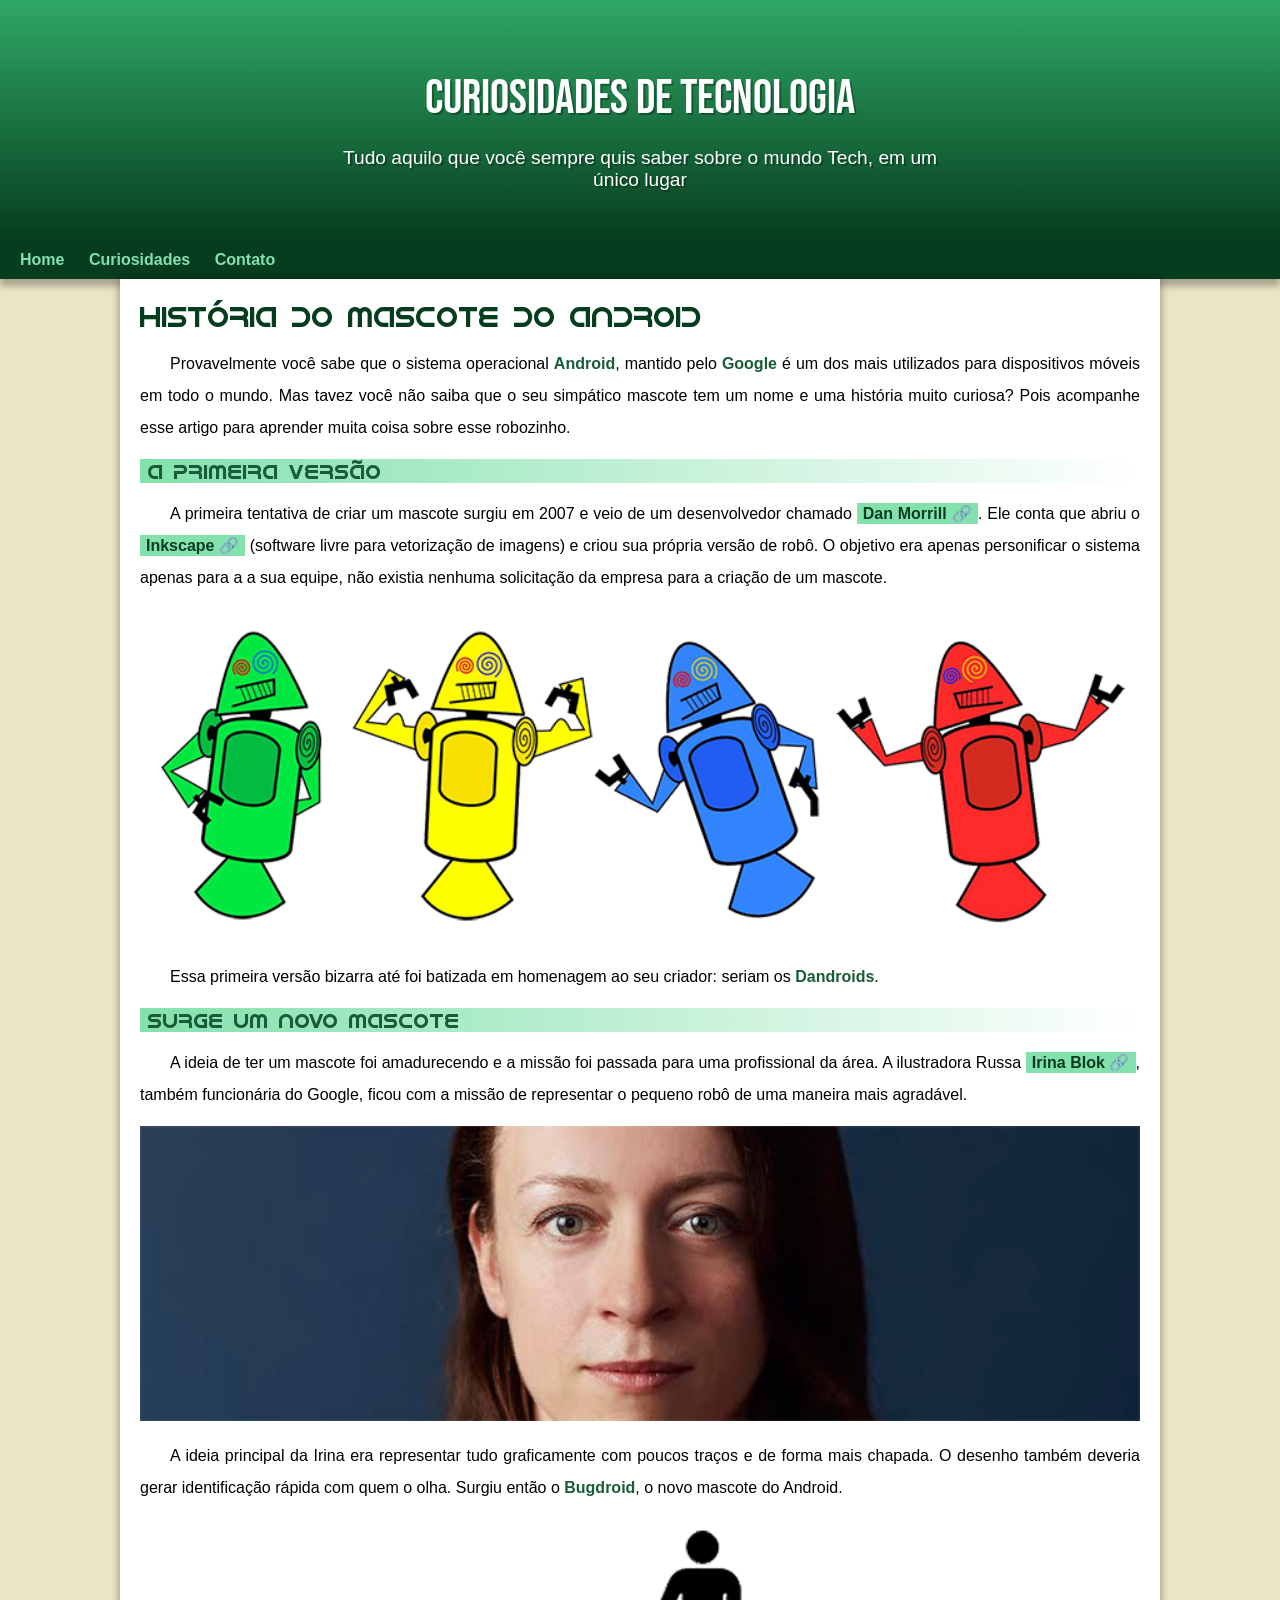
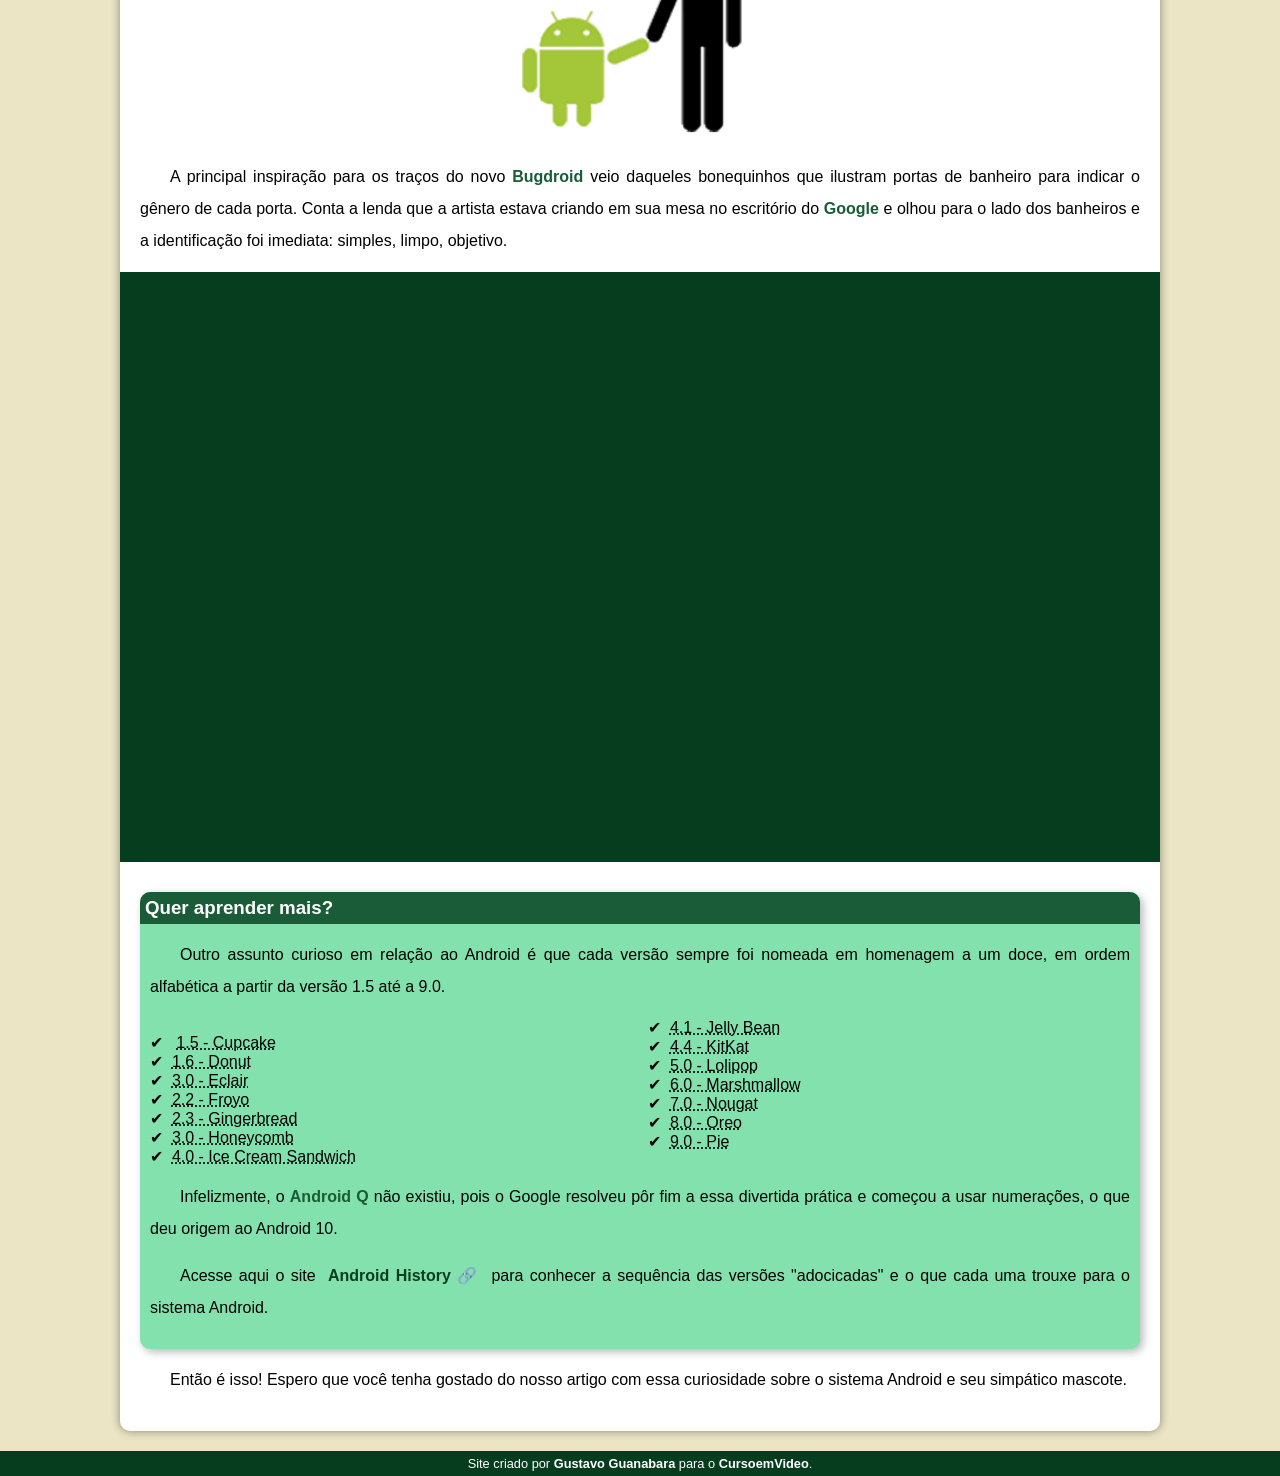
<file: index.html>
<!DOCTYPE html>
<html lang="pt-br">

<head>
    <meta charset="UTF-8">
    <meta name="viewport" content="width=device-width, initial-scale=1.0">
    <title>Como surgiu o mascote do Android?</title>
    <link rel="shortcut icon" href="imagens/favicon.ico" type="image/x-icon">
    <link rel="stylesheet" href="style/style.css">
</head>

<body>
    <header>
        <h1>Curiosidades de Tecnologia</h1>
        <p>Tudo aquilo que você sempre quis saber sobre o mundo Tech, em um único lugar</p>

    </header>
    <nav>
        <a href="#">Home</a>
        <a href="#">Curiosidades</a>
        <a href="#">Contato</a>
    </nav>
    <main>
        <h1>História do Mascote do Android</h1>
        <p>Provavelmente você sabe que o sistema operacional <strong>Android</strong>, mantido pelo
            <strong>Google</strong> é um dos mais utilizados para
            dispositivos móveis em todo o mundo. Mas tavez você não saiba que o seu simpático mascote tem um nome e uma
            história muito curiosa? Pois acompanhe esse artigo para aprender muita coisa sobre esse robozinho.
        </p>
        <h2>A primeira versão</h2>
        <p>A primeira tentativa de criar um mascote surgiu em 2007 e veio de um desenvolvedor chamado <a
                href="https://androidcommunity.com/dan-morrill-shows-us-the-android-mascot-that-almost-was-20130103/"
                target="_blank" class="externo">Dan Morrill</a>. Ele
            conta que abriu o <a href="https://inkscape.org/pt-br/" target="_blank" class="externo">Inkscape</a>
            (software livre para
            vetorização de imagens) e criou sua própria versão de robô.
            O objetivo era apenas personificar o sistema apenas para a a sua equipe, não existia nenhuma solicitação da
            empresa para a criação de um mascote.
        </p>
        <picture>
            <source media="(max-width:670px )" srcset="imagens/dan-droids-pq.png">
            <img src="imagens/dan-droids.png" alt="Primeiro mascote do Android">
        </picture>
        <p>Essa primeira versão bizarra até foi batizada em homenagem ao seu criador: seriam os
            <strong>Dandroids</strong>.
        </p>
        <h2>Surge um novo mascote
        </h2>
        <p>A ideia de ter um mascote foi amadurecendo e a missão foi passada para uma profissional da área. A
            ilustradora Russa <a href="https://www.irinablok.com/" target="_blank" class="externo">Irina Blok</a>,
            também funcionária do
            Google, ficou com a missão de representar o pequeno robô
            de uma maneira mais agradável.</p>
        <picture>
            <source media="(max-width:670px )" srcset="imagens/irina-blok-pq.jpg">
            <img src="imagens/irina-blok.jpg" alt="Irina Block, criadora do Bugdroid">
        </picture>
        <p>A ideia principal da Irina era representar tudo graficamente com poucos traços e de forma mais chapada. O
            desenho também deveria gerar identificação rápida com quem o olha. Surgiu então o <strong>Bugdroid</strong>,
            o novo mascote
            do Android.
        </p>
        <img src="imagens/bugdroid.png" alt="" class="pequena">
        <p>A principal inspiração para os traços do novo <strong>Bugdroid</strong> veio daqueles bonequinhos que
            ilustram portas de
            banheiro para indicar o gênero de cada porta. Conta a lenda que a artista estava criando em sua mesa no
            escritório do <strong>Google</strong> e olhou para o lado dos banheiros e a identificação foi imediata:
            simples, limpo,
            objetivo.</p>
        <div class="video">
            <iframe width="560" height="315" src="https://www.youtube.com/embed/l2UDgpLz20M?si=7kGJWsTmxRBht0FI"
                title="YouTube video player" frameborder="0"
                allow="accelerometer; autoplay; clipboard-write; encrypted-media; gyroscope; picture-in-picture; web-share"
                allowfullscreen></iframe>
        </div>
        <aside>
            <h3>Quer aprender mais?</h3>
            <p>Outro assunto curioso em relação ao Android é que cada versão sempre foi nomeada em homenagem a um doce,
                em ordem alfabética a partir da versão 1.5 até a 9.0.
            <ul>

                </p>
                <li> <abbr title="Bolo de copo">1.5 - Cupcake</abbr></li>
                <li><abbr title="Rosquinha">1.6 - Donut</abbr></li>
                <li><abbr title="Bomba">3.0 - Eclair</abbr></li>
                <li><abbr title="Iogurte Congelado">2.2 - Froyo</abbr></li>
                <li><abbr title="Biscoito de Gengibre">2.3 - Gingerbread</abbr></li>
                <li><abbr title="Favo de Mel">3.0 - Honeycomb</abbr></li>
                <li><abbr title="Sanduíche de Sorvete">4.0 - Ice Cream Sandwich</abbr></li>
                <li><abbr title="Jujuba">4.1 - Jelly Bean</abbr></li>
                <li><abbr title="KitKat">4.4 - KitKat</abbr></li>
                <li><abbr title="Pirulito">5.0 - Lolipop</abbr></li>
                <li><abbr title="Marshmallow">6.0 - Marshmallow</abbr></li>
                <li><abbr title="Torrone">7.0 - Nougat</abbr></li>
                <li><abbr title="Oreo">8.0 - Oreo</abbr></li>
                <li><abbr title="Torta">9.0 - Pie</abbr></li>


            </ul>
            <p>Infelizmente, o <strong>Android Q</strong> não existiu, pois o Google resolveu pôr fim a essa divertida
                prática e começou a usar numerações, o que deu origem ao Android 10.</p>

            <p>Acesse aqui o site <a href="https://www.android.com/intl/en_uk/history/#/donut" target="_blank"
                    class="externo">Android
                    History</a>
                para conhecer a sequência das versões "adocicadas" e o que cada uma trouxe para o sistema Android.</p>
        </aside>

        <p>Então é isso! Espero que você tenha gostado do nosso artigo com essa curiosidade sobre o sistema Android
            e seu simpático mascote.</p>

    </main>
    <footer>
        <p>Site criado por <a href="https://gustavoguanabara.github.io/" target="_blank">Gustavo Guanabara</a> para o <a
                href="https://www.youtube.com/cursoemvideo" target="_blank">CursoemVideo</a>.</p>
    </footer>



</body>

</html>
</file>
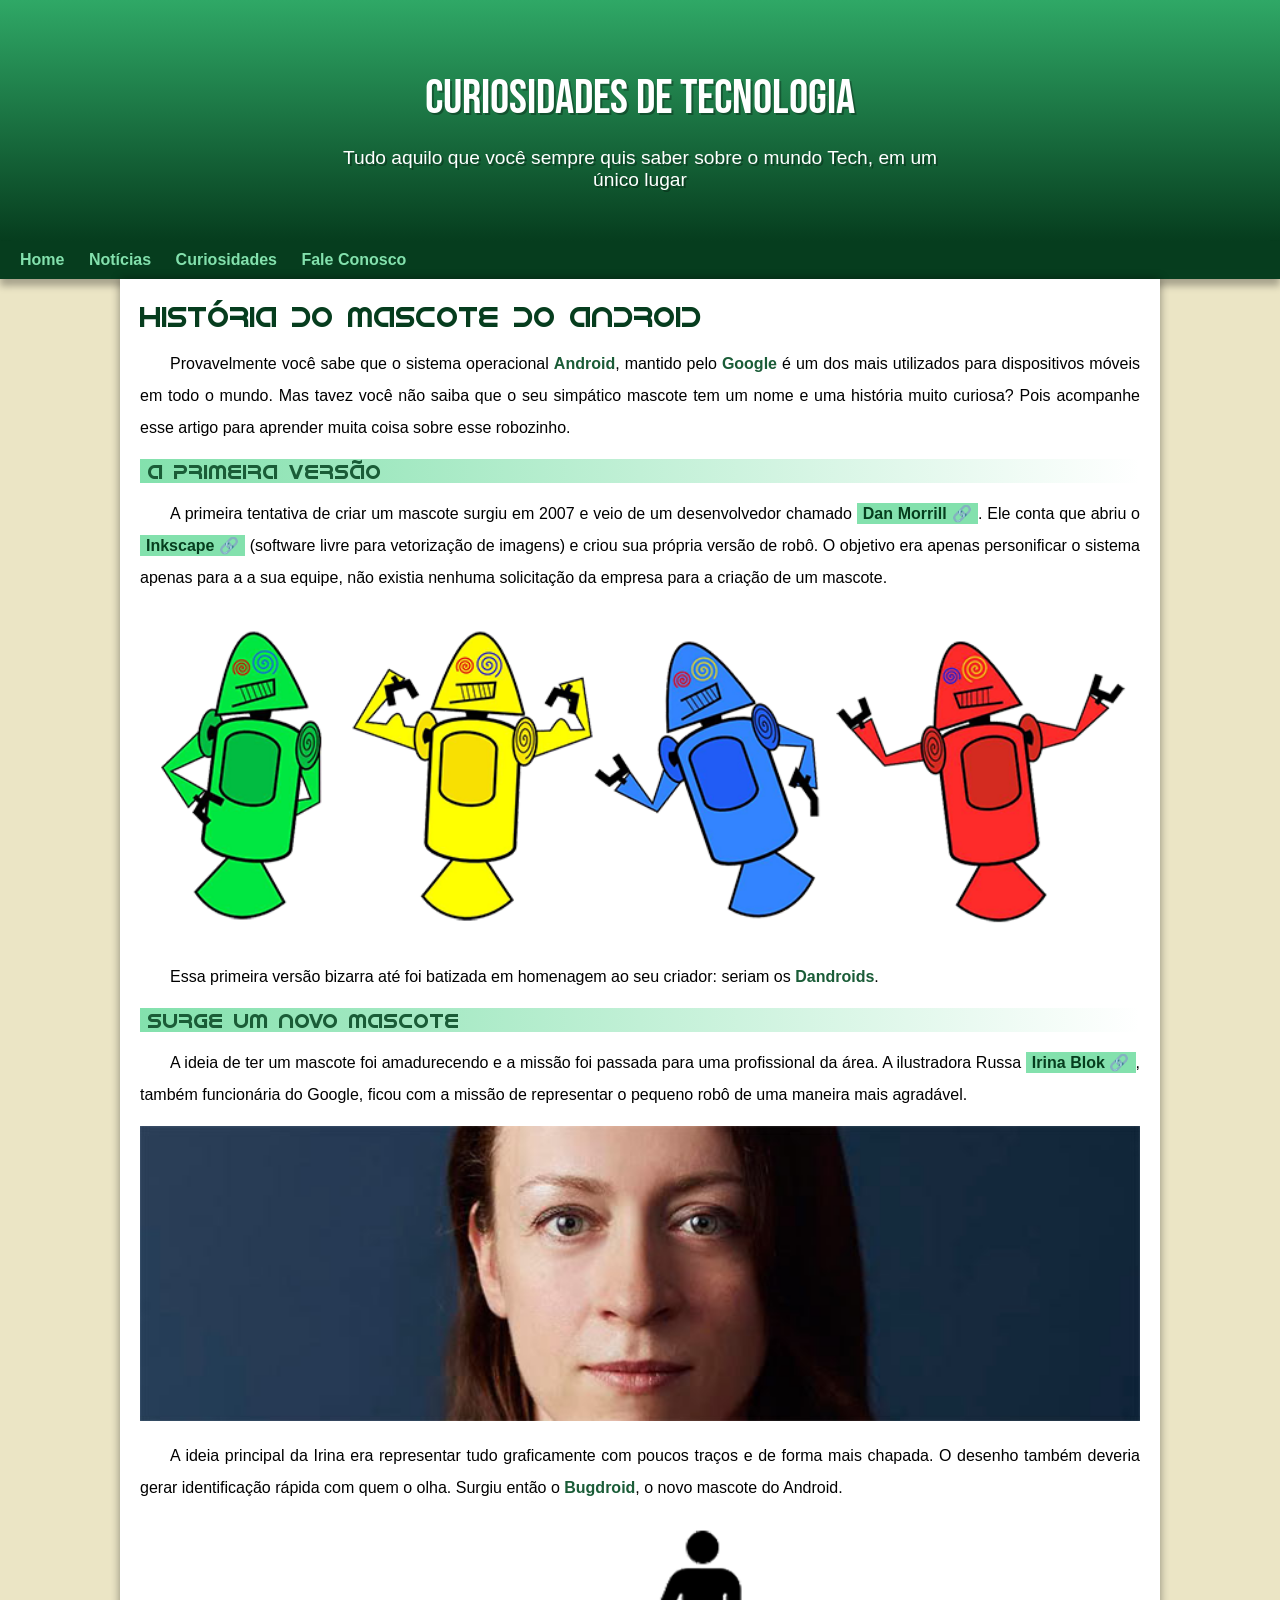
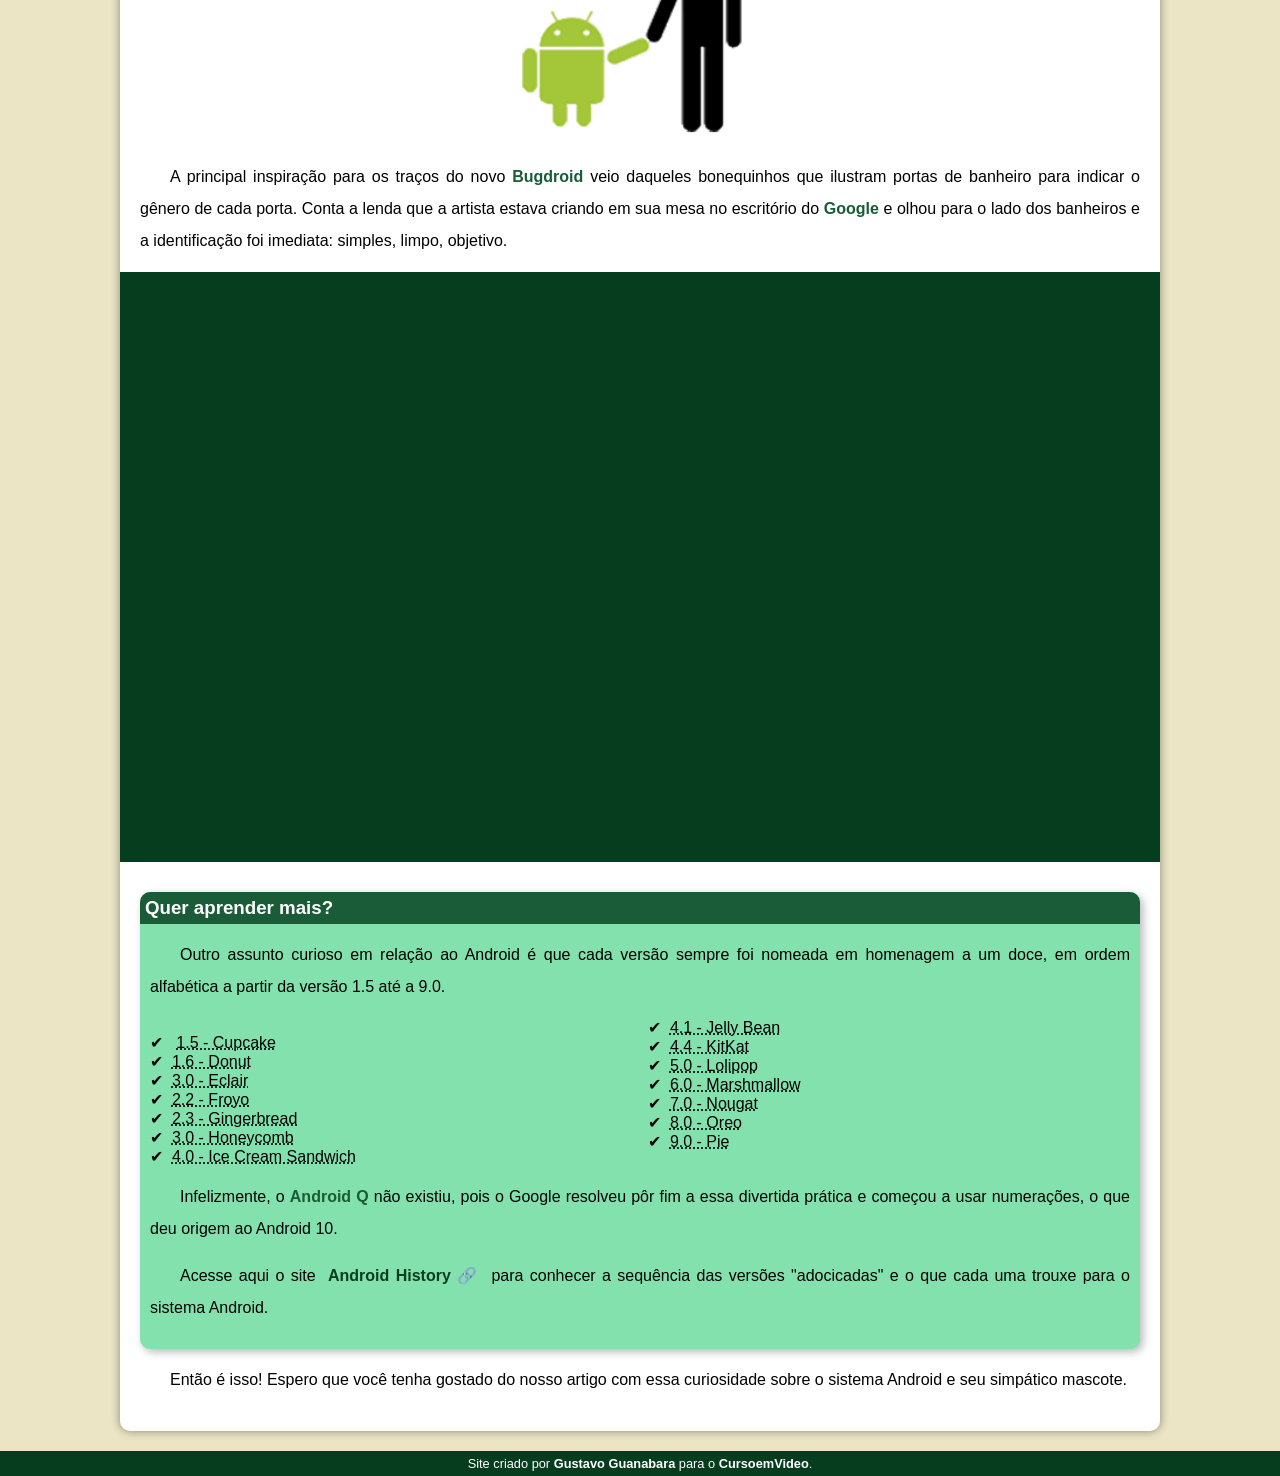
<file: index.html.html>
<!DOCTYPE html>
<html lang="pt-br">

<head>
    <meta charset="UTF-8">
    <meta name="viewport" content="width=device-width, initial-scale=1.0">
    <title>Como surgiu o mascote do Android?</title>
    <link rel="shortcut icon" href="imagens/favicon.ico" type="image/x-icon">
    <link rel="stylesheet" href="/style/style.css">
</head>

<body>
    <header>
        <h1>Curiosidades de Tecnologia</h1>
        <p>Tudo aquilo que você sempre quis saber sobre o mundo Tech, em um único lugar</p>

    </header>
    <nav>
        <a href="#">Home</a>
        <a href="#">Notícias</a>
        <a href="#">Curiosidades</a>
        <a href="#">Fale Conosco</a>
    </nav>
    <main>
        <h1>História do Mascote do Android</h1>
        <p>Provavelmente você sabe que o sistema operacional <strong>Android</strong>, mantido pelo
            <strong>Google</strong> é um dos mais utilizados para
            dispositivos móveis em todo o mundo. Mas tavez você não saiba que o seu simpático mascote tem um nome e uma
            história muito curiosa? Pois acompanhe esse artigo para aprender muita coisa sobre esse robozinho.
        </p>
        <h2>A primeira versão</h2>
        <p>A primeira tentativa de criar um mascote surgiu em 2007 e veio de um desenvolvedor chamado <a
                href="https://androidcommunity.com/dan-morrill-shows-us-the-android-mascot-that-almost-was-20130103/"
                target="_blank" class="externo">Dan Morrill</a>. Ele
            conta que abriu o <a href="https://inkscape.org/pt-br/" target="_blank" class="externo">Inkscape</a>
            (software livre para
            vetorização de imagens) e criou sua própria versão de robô.
            O objetivo era apenas personificar o sistema apenas para a a sua equipe, não existia nenhuma solicitação da
            empresa para a criação de um mascote.
        </p>
        <picture>
            <source media="(max-width:670px )" srcset="imagens/dan-droids-pq.png">
            <img src="imagens/dan-droids.png" alt="Primeiro mascote do Android">
        </picture>
        <p>Essa primeira versão bizarra até foi batizada em homenagem ao seu criador: seriam os
            <strong>Dandroids</strong>.
        </p>
        <h2>Surge um novo mascote
        </h2>
        <p>A ideia de ter um mascote foi amadurecendo e a missão foi passada para uma profissional da área. A
            ilustradora Russa <a href="https://www.irinablok.com/" target="_blank" class="externo">Irina Blok</a>,
            também funcionária do
            Google, ficou com a missão de representar o pequeno robô
            de uma maneira mais agradável.</p>
        <picture>
            <source media="(max-width:670px )" srcset="imagens/irina-blok-pq.jpg">
            <img src="imagens/irina-blok.jpg" alt="Irina Block, criadora do Bugdroid">
        </picture>
        <p>A ideia principal da Irina era representar tudo graficamente com poucos traços e de forma mais chapada. O
            desenho também deveria gerar identificação rápida com quem o olha. Surgiu então o <strong>Bugdroid</strong>,
            o novo mascote
            do Android.
        </p>
        <img src="imagens/bugdroid.png" alt="" class="pequena">
        <p>A principal inspiração para os traços do novo <strong>Bugdroid</strong> veio daqueles bonequinhos que
            ilustram portas de
            banheiro para indicar o gênero de cada porta. Conta a lenda que a artista estava criando em sua mesa no
            escritório do <strong>Google</strong> e olhou para o lado dos banheiros e a identificação foi imediata:
            simples, limpo,
            objetivo.</p>
        <div class="video">
            <iframe width="560" height="315" src="https://www.youtube.com/embed/l2UDgpLz20M?si=7kGJWsTmxRBht0FI"
                title="YouTube video player" frameborder="0"
                allow="accelerometer; autoplay; clipboard-write; encrypted-media; gyroscope; picture-in-picture; web-share"
                allowfullscreen></iframe>
        </div>
        <aside>
            <h3>Quer aprender mais?</h3>
            <p>Outro assunto curioso em relação ao Android é que cada versão sempre foi nomeada em homenagem a um doce,
                em ordem alfabética a partir da versão 1.5 até a 9.0.
            <ul>

                </p>
                <li> <abbr title="Bolo de copo">1.5 - Cupcake</abbr></li>
                <li><abbr title="Rosquinha">1.6 - Donut</abbr></li>
                <li><abbr title="Bomba">3.0 - Eclair</abbr></li>
                <li><abbr title="Iogurte Congelado">2.2 - Froyo</abbr></li>
                <li><abbr title="Biscoito de Gengibre">2.3 - Gingerbread</abbr></li>
                <li><abbr title="Favo de Mel">3.0 - Honeycomb</abbr></li>
                <li><abbr title="Sanduíche de Sorvete">4.0 - Ice Cream Sandwich</abbr></li>
                <li><abbr title="Jujuba">4.1 - Jelly Bean</abbr></li>
                <li><abbr title="KitKat">4.4 - KitKat</abbr></li>
                <li><abbr title="Pirulito">5.0 - Lolipop</abbr></li>
                <li><abbr title="Marshmallow">6.0 - Marshmallow</abbr></li>
                <li><abbr title="Torrone">7.0 - Nougat</abbr></li>
                <li><abbr title="Oreo">8.0 - Oreo</abbr></li>
                <li><abbr title="Torta">9.0 - Pie</abbr></li>


            </ul>
            <p>Infelizmente, o <strong>Android Q</strong> não existiu, pois o Google resolveu pôr fim a essa divertida
                prática e começou a usar numerações, o que deu origem ao Android 10.</p>

            <p>Acesse aqui o site <a href="https://www.android.com/intl/en_uk/history/#/donut" target="_blank"
                    class="externo">Android
                    History</a>
                para conhecer a sequência das versões "adocicadas" e o que cada uma trouxe para o sistema Android.</p>
        </aside>

        <p>Então é isso! Espero que você tenha gostado do nosso artigo com essa curiosidade sobre o sistema Android
            e seu simpático mascote.</p>

    </main>
    <footer>
        <p>Site criado por <a href="https://gustavoguanabara.github.io/" target="_blank">Gustavo Guanabara</a> para o <a
                href="https://www.youtube.com/cursoemvideo" target="_blank">CursoemVideo</a>.</p>
    </footer>



</body>

</html>
</file>
<file: style/style.css>
@charset "UTF-8";

@import url("https://fonts.googleapis.com/css2?family=Bebas+Neue&display=swap");

@font-face {
  font-family: "Android";
  src: url(../fontes/idroid.otf) format("opentype");
  font-weight: normal;
}
* {
  margin: 0;
  padding: 0;
}
:root {
  --cor0: #ebe5c5;
  --cor1: #83e1ad;
  --cor2: #3ddc84;
  --cor3: #2fa866;
  --cor4: #1a5c37;
  --cor5: #063d1e;

  --fonte-padrao: Arial, verdana, helvetica, sans-serif;
  --fonte-destaque: "Bebas Neue", cursive;
  --fonte-android: "Android", cursive;
}
body {
  background-color: var(--cor0);
  font-family: var(--fonte-padrao);
}
a.externo::after {
  content: "\00A0\1F517";
}
header {
  background-image: linear-gradient(to bottom, var(--cor3), var(--cor5));
  min-height: 187px;
  text-align: center;
  padding-top: 40px;
}
header > h1 {
  color: white;
  font-family: var(--fonte-destaque);
  font-weight: normal;
  font-size: 3em;
  margin-top: 30px;
  margin-bottom: 20px;
  text-shadow: 2px 2px 0px rgba(0, 0, 0, 0.293);
}
header > p {
  font-family: var(--fonte-padrao);
  font-size: 1.2em;
  color: white;
  max-width: 600px;
  padding-right: 10px;
  padding-left: 10px;
  margin: auto;
  padding-bottom: 50px;
  text-shadow: 2px 2px 0px rgba(0, 0, 0, 0.301);
}
nav {
  background-color: var(--cor5);
  padding: 10px;
  box-shadow: 0px 7px 7px rgba(0, 0, 0, 0.286);
}
nav > a {
  color: var(--cor1);
  padding: 10px;
  border-radius: 5px;
  text-decoration: none;
  font-weight: bold;
  transition-duration: 0.5s;
}
nav > a:hover {
  background-color: var(--cor3);
  color: var(--cor5);
}
main {
  background-color: white;
  min-width: 300px;
  max-width: 1000px;
  margin: auto;
  margin-bottom: 20px;
  padding: 20px;
  box-shadow: 0px 0px 10px rgba(0, 0, 0, 0.416);
  border-bottom-left-radius: 10px;
  border-bottom-right-radius: 10px;
}
main h1 {
  color: var(--cor5);
  font-family: var(--fonte-android);
  font-weight: normal;
  font-size: 1.8em;
}
main h2 {
  font-family: var(--fonte-android);
  font-weight: normal;
  color: var(--cor4);
  font-size: 1.3em;
  background-image: linear-gradient(to right, var(--cor1), transparent);
  text-indent: 8px;
}
main p {
  margin: 15px 0px;
  text-align: justify;
  text-indent: 30px;
  font-size: 1em;
  line-height: 2em;
}
main strong {
  color: var(--cor4);
  font-weight: bold;
}
main a {
  text-decoration: none;
  font-weight: bold;
  color: var(--cor5);
  background-color: var(--cor1);
  padding: 2px 6px;
}
main a:hover {
  text-decoration: underline;
  color: var(--cor4);
}
main img {
  width: 100%;
}
main img.pequena {
  max-width: 350px;
  display: block;
  margin: auto;
}
div.video {
  background-color: var(--cor5);
  margin-bottom: 30px;
  margin: 0px -20px 30px -20px;
  padding: 20px;
  padding-bottom: 57%;

  position: relative;
}
div.video > iframe {
  position: absolute;
  top: 5%;
  left: 5%;
  width: 90%;
  height: 90%;
}
aside {
  background-color: var(--cor1);
  padding: 10px;
  border-radius: 10px;
  box-shadow: 3px 3px 8px rgba(0, 0, 0, 0.281);
}
aside > h3 {
  background-color: var(--cor4);
  color: white;
  padding: 5px;
  margin: -10px -10px 0px -10px;
  border-radius: 10px 10px 0px 0px;
}
aside > ul {
  list-style-type: "\2714\00A0\00A0";
  list-style-position: inside;
  columns: 2;
}
footer {
  background-color: var(--cor5);
  color: white;
  text-align: center;
  font-size: 0.8em;
  padding: 5px;
}
footer a {
  color: white;
  font-weight: bolder;
  text-decoration: none;
}
footer a:hover {
  text-decoration: underline;
  color: var(--cor1);
}
</file>
